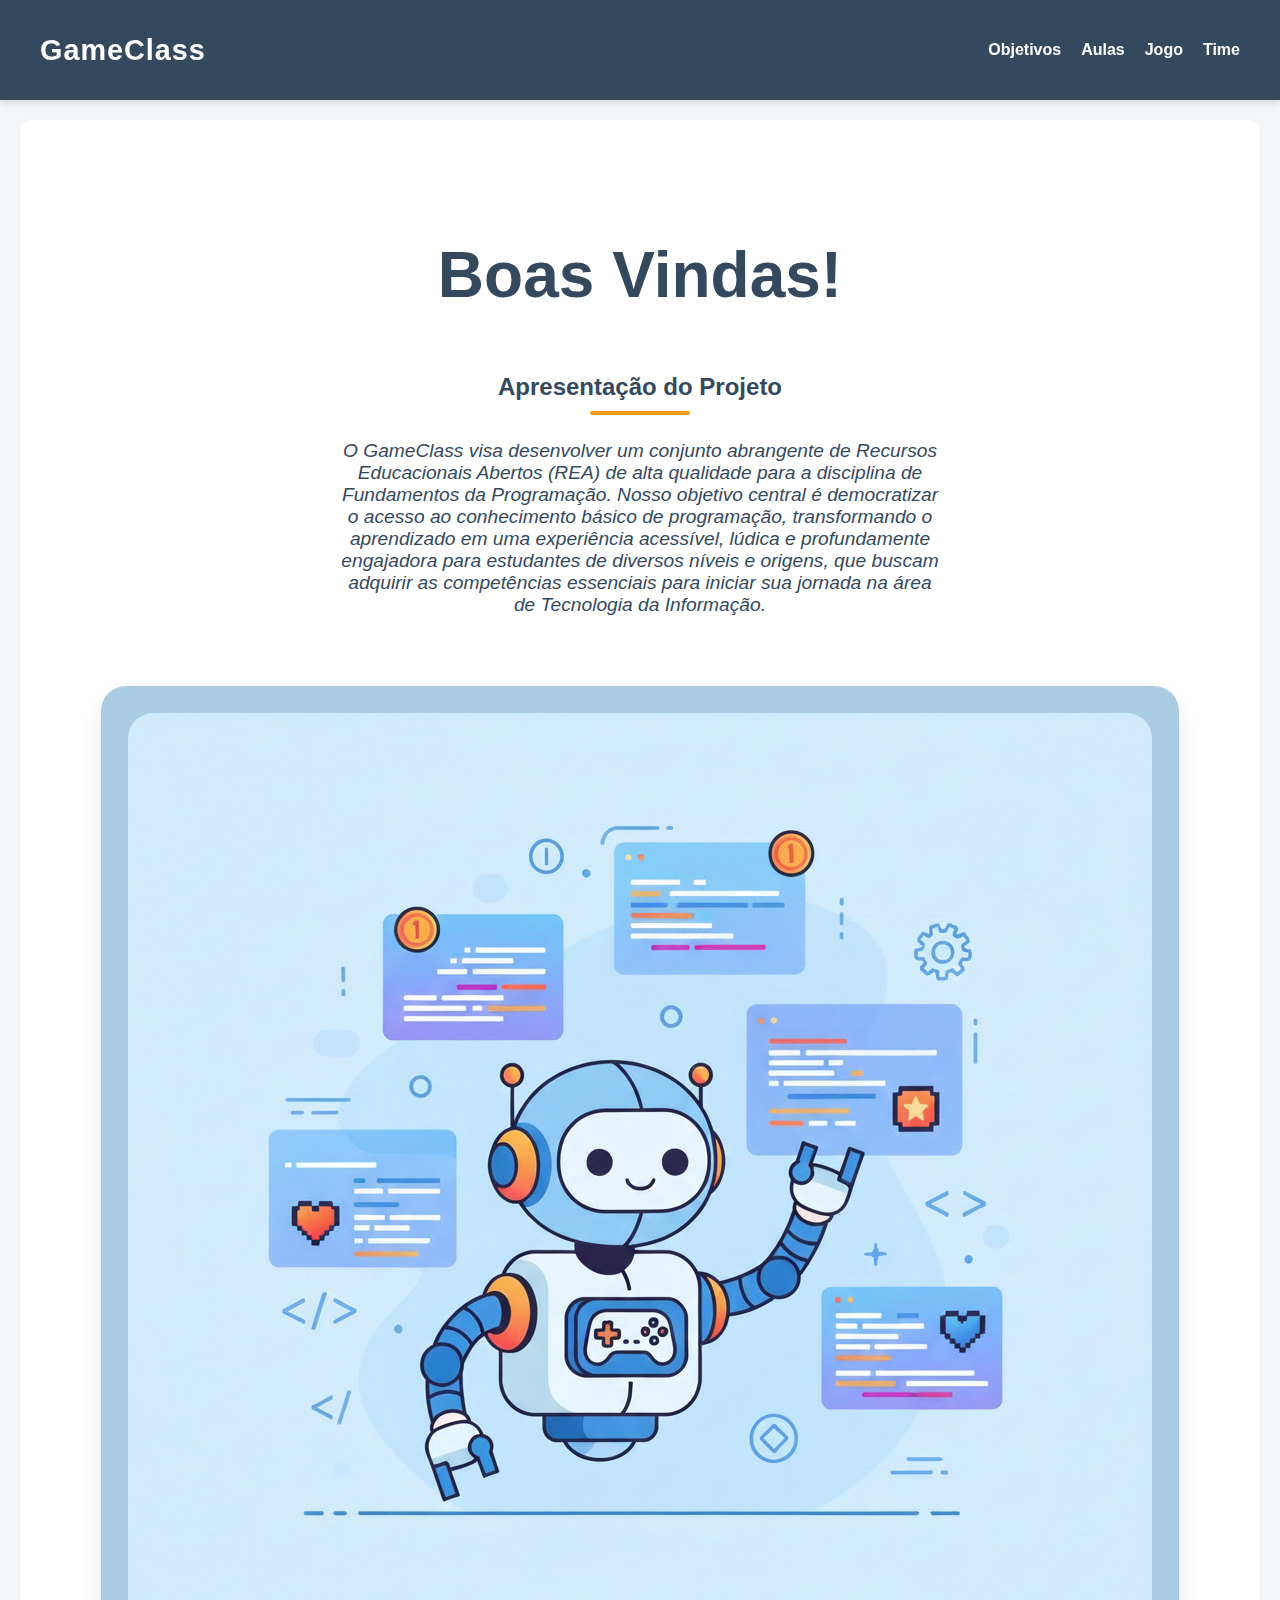
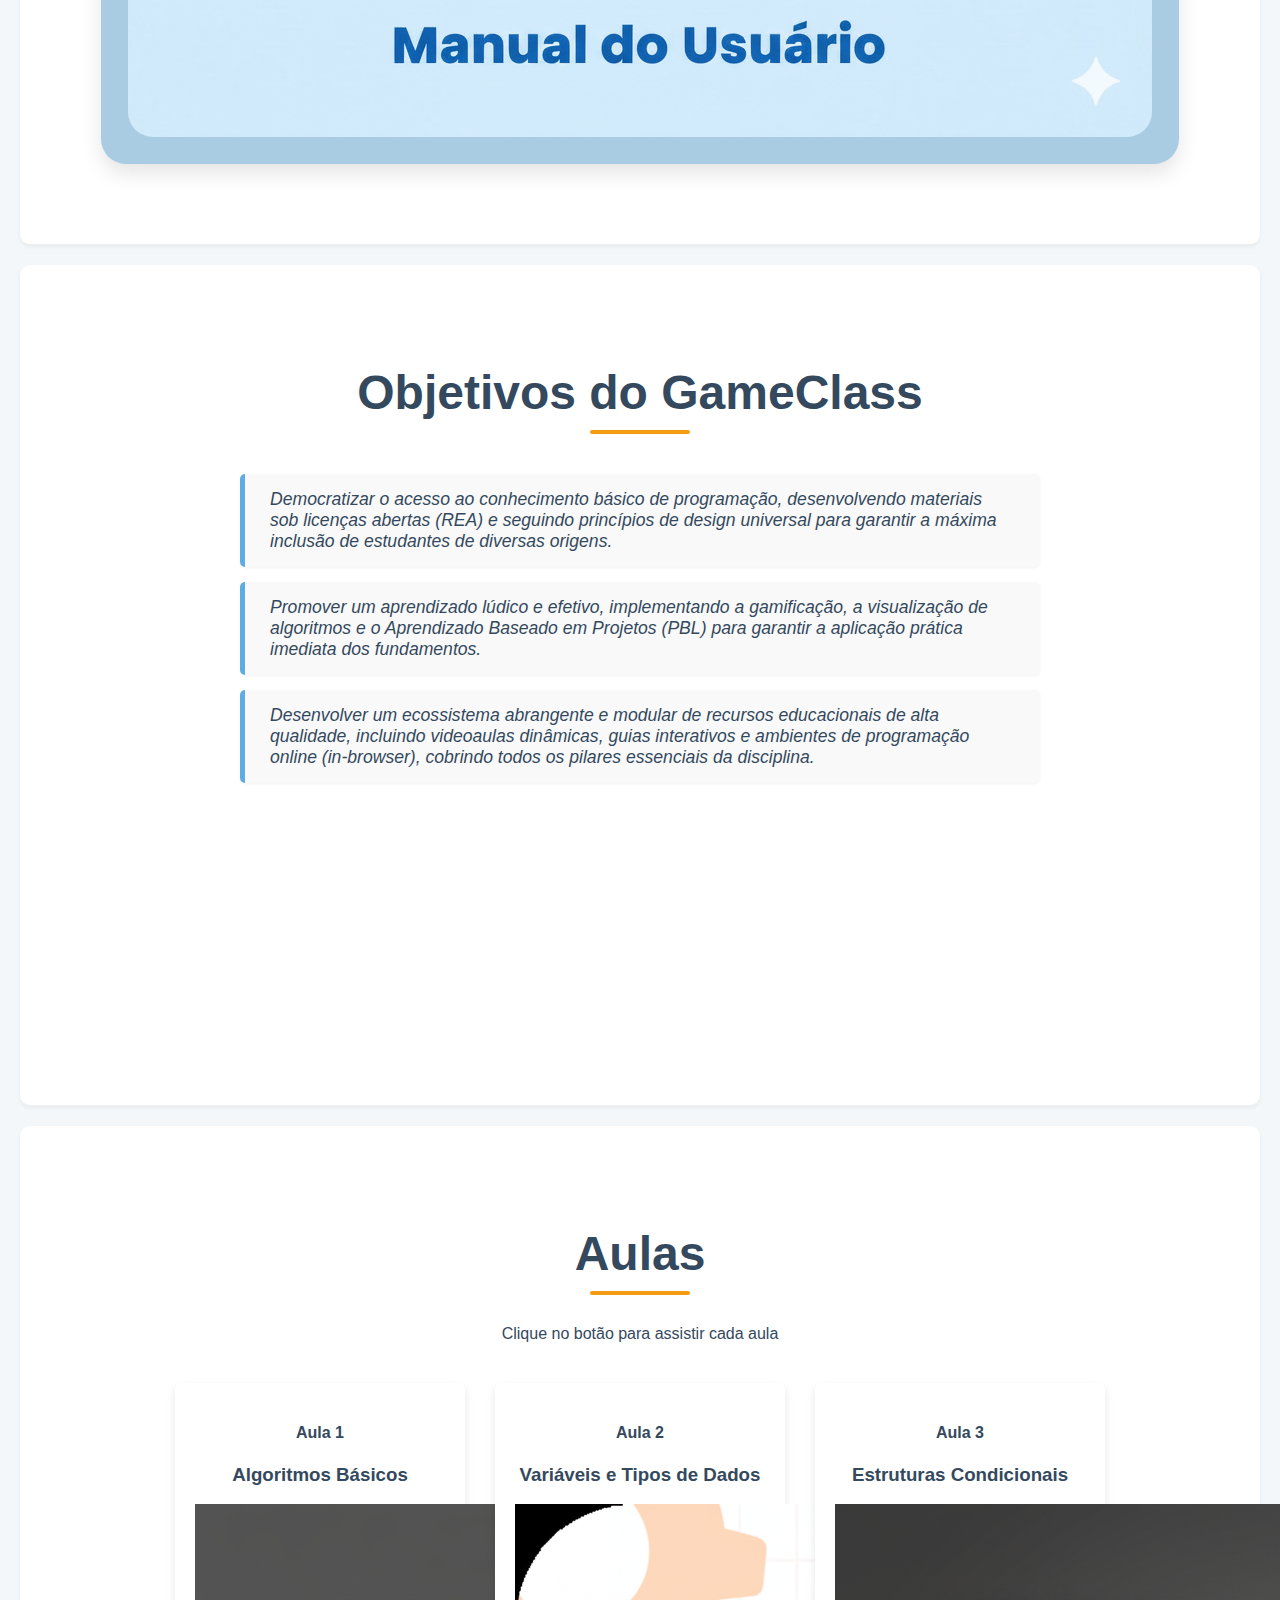
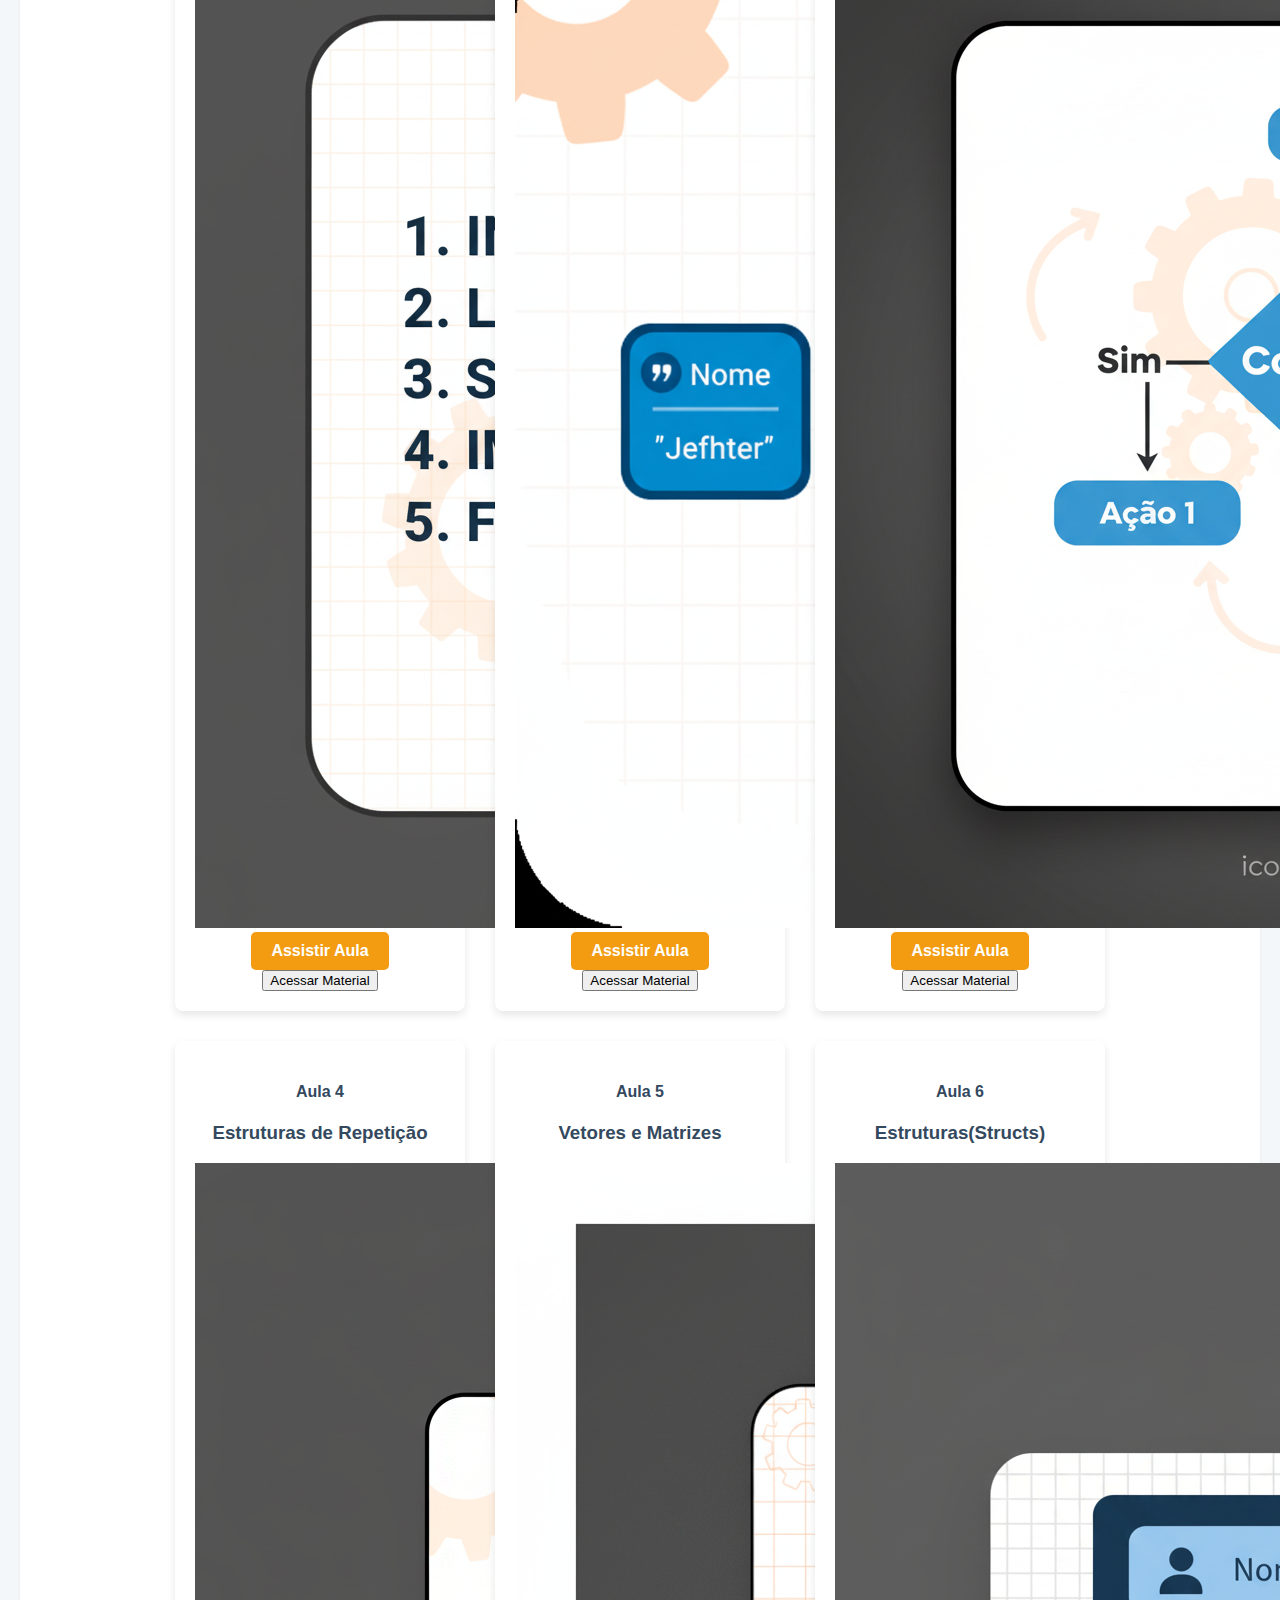
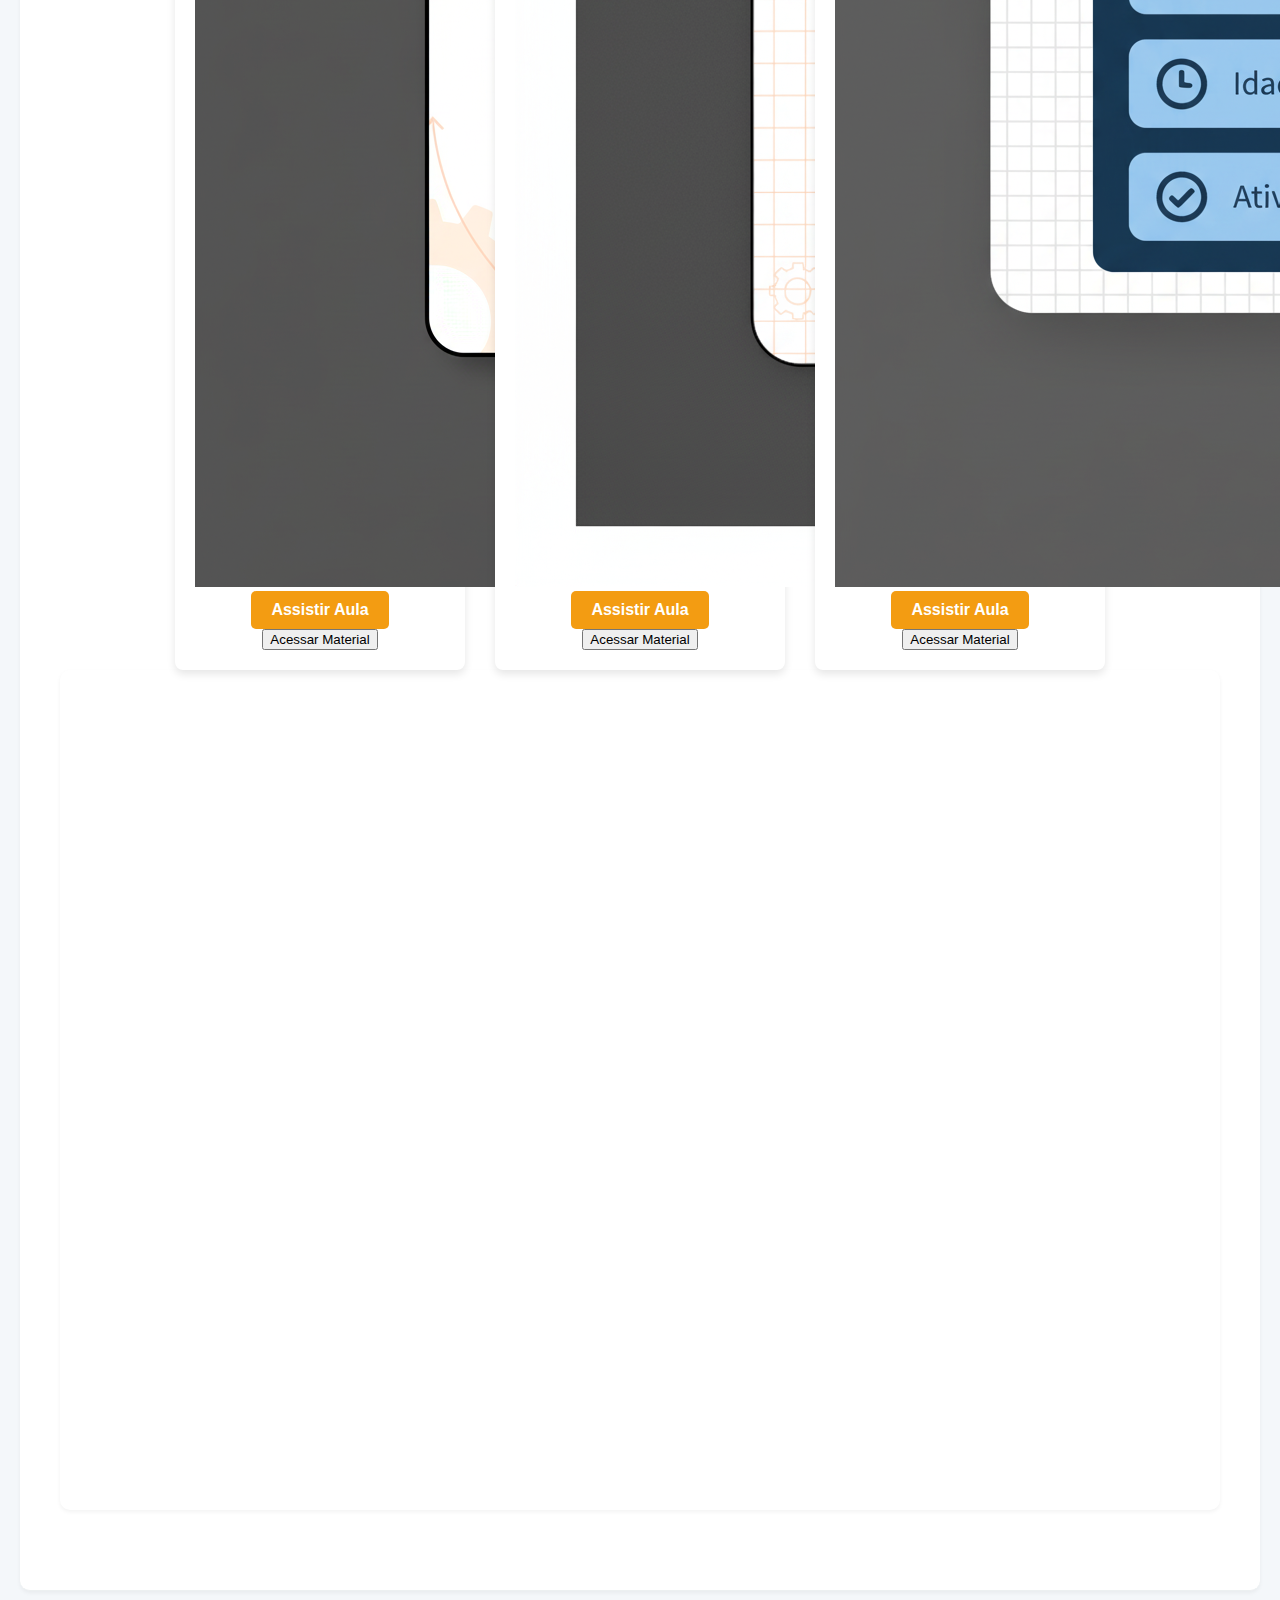
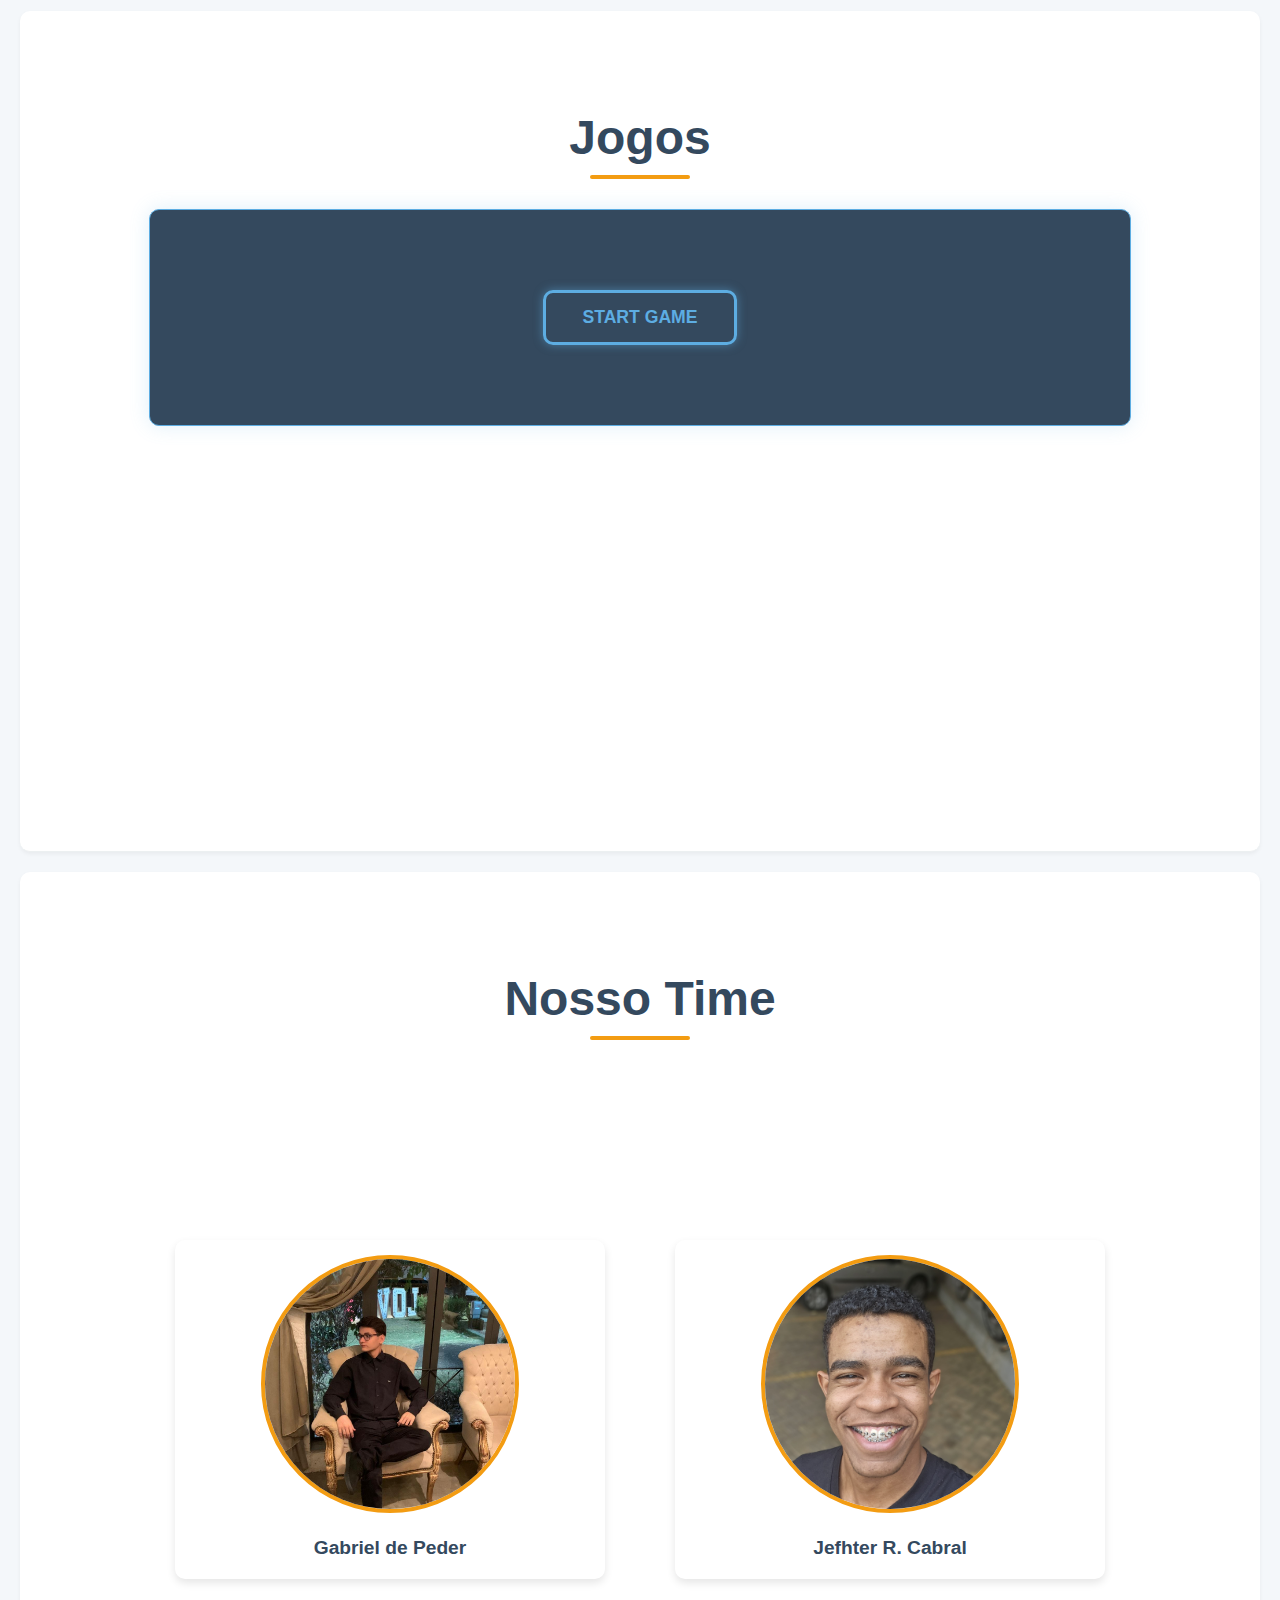
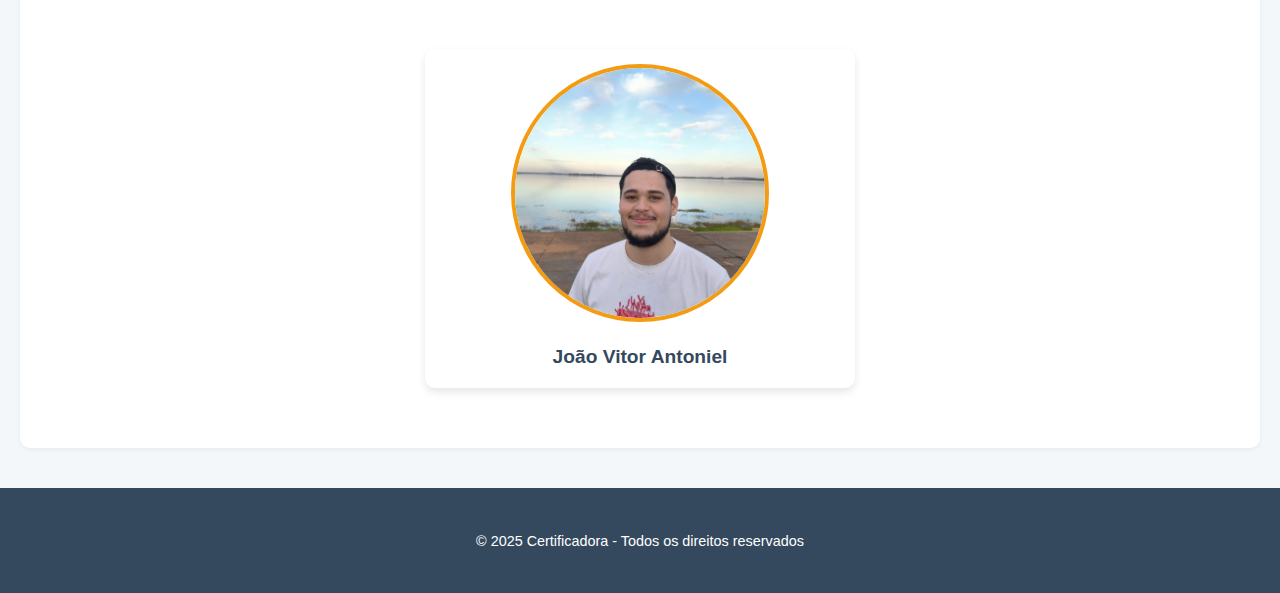
<file: index.html>
<!DOCTYPE html>
<html lang="pt-br">
    <head>
        <meta charset="UTF-8" />
        <meta name="viewport" content="width=device-width, initial-scale=1.0" />
        <title>GameClass</title>
        <link rel="stylesheet" href="./src/css/style.css" />
        <script src="./src/js/videos.js" defer></script>
        <script src="./src/js/slides.js" defer></script>
    </head>
    <body>
        <header>
            <!-- Barra fixa -->
            <div class="side-bar">
                <h1>GameClass</h1>
                <nav>
                    <ul>
                        <li><a href="#objetivos">Objetivos</a></li>
                        <li><a href="#aulas">Aulas</a></li>
                        <li><a href="#jogos">Jogo</a></li>
                        <li><a href="#time">Time</a></li>
                    </ul>
                </nav>
            </div>
        </header>

        <main>
            <!-- Apresentação -->
            <section class="apresentacao">
                <h1>Boas Vindas!</h1>
                <h2>Apresentação do Projeto</h2>
                <p>
                    <i
                        >O GameClass visa desenvolver um conjunto abrangente de
                        Recursos Educacionais Abertos (REA) de alta qualidade
                        para a disciplina de Fundamentos da Programação. Nosso
                        objetivo central é democratizar o acesso ao conhecimento
                        básico de programação, transformando o aprendizado em
                        uma experiência acessível, lúdica e profundamente
                        engajadora para estudantes de diversos níveis e origens,
                        que buscam adquirir as competências essenciais para
                        iniciar sua jornada na área de Tecnologia da
                        Informação.</i
                    >
                </p>
                <div class="banner">
                    <a
                        href="./src/assets/PDF/Manual_do_Usuario.pdf"
                        target="_blank"
                    >
                        <img src="./src/assets/img/banner.png" alt="Banner" />
                    </a>
                </div>
            </section>

            <!-- Objetivos -->
            <section id="objetivos">
                <h2>Objetivos do GameClass</h2>
                <ul>
                    <li>
                        <i
                            >Democratizar o acesso ao conhecimento básico de
                            programação, desenvolvendo materiais sob licenças
                            abertas (REA) e seguindo princípios de design
                            universal para garantir a máxima inclusão de
                            estudantes de diversas origens.</i
                        >
                    </li>
                    <li>
                        <i
                            >Promover um aprendizado lúdico e efetivo,
                            implementando a gamificação, a visualização de
                            algoritmos e o Aprendizado Baseado em Projetos (PBL)
                            para garantir a aplicação prática imediata dos
                            fundamentos.</i
                        >
                    </li>
                    <li>
                        <i
                            >Desenvolver um ecossistema abrangente e modular de
                            recursos educacionais de alta qualidade, incluindo
                            videoaulas dinâmicas, guias interativos e ambientes
                            de programação online (in-browser), cobrindo todos
                            os pilares essenciais da disciplina.</i
                        >
                    </li>
                </ul>
            </section>

            <!-- Aulas -->
            <section id="aulas">
                <h2>Aulas</h2>
                <p>Clique no botão para assistir cada aula</p>
                <div class="videos" id="lista-aulas-botoes">
                    <div class="video">
                        <h4>Aula 1</h4>
                        <h3>Algoritmos Básicos</h3>
                        <div class="icone-aula">
                            <img
                                id="img-a1"
                                src="./src/assets/img/icone-aula1.png"
                                alt="Ícone ilustrativo da aula"
                            />
                        </div>
                        <button
                            class="btn-assistir"
                            data-video-url="./src/assets/videos/aula1.mp4"
                        >
                            Assistir Aula
                        </button>
                        <button
                            class="btn-material"
                            data-href="https://gamma.app/docs/Algoritmos-A-Logica-por-Tras-de-Tudo-a68tg8z1sqsi2q6"
                            data-target="_blank"
                        >
                            Acessar Material
                        </button>
                    </div>

                    <div class="video">
                        <h4>Aula 2</h4>
                        <h3>Variáveis e Tipos de Dados</h3>
                        <div class="icone-aula">
                            <img
                                id="img-a2"
                                src="./src/assets/img/icone-aula2.png"
                                alt="Ícone ilustrativo da aula"
                            />
                        </div>
                        <button
                            class="btn-assistir"
                            data-video-url="./src/assets/videos/aula2.mp4"
                        >
                            Assistir Aula
                        </button>
                        <button
                            class="btn-material"
                            data-href="https://gamma.app/docs/Variaveis-e-Tipos-de-Dados-gpc9n442id1d69q"
                            data-target="_blank"
                        >
                            Acessar Material
                        </button>
                    </div>

                    <div class="video">
                        <h4>Aula 3</h4>
                        <h3>Estruturas Condicionais</h3>
                        <div class="icone-aula">
                            <img
                                id="img-a3"
                                src="./src/assets/img/icone-aula3.png"
                                alt="Ícone ilustrativo da aula"
                            />
                        </div>
                        <button
                            class="btn-assistir"
                            data-video-url="./src/assets/videos/aula3.mp4"
                        >
                            Assistir Aula
                        </button>
                        <button
                            class="btn-material"
                            data-href="https://gamma.app/docs/Estruturas-Condicionais-Tomando-Decisoes-no-Codigo-07ntqwg1yr1p8lp"
                            data-target="_blank"
                        >
                            Acessar Material
                        </button>
                    </div>

                    <div class="video">
                        <h4>Aula 4</h4>
                        <h3>Estruturas de Repetição</h3>
                        <div class="icone-aula">
                            <img
                                id="img-a4"
                                src="./src/assets/img/icone-aula4.png"
                                alt="Ícone ilustrativo da aula"
                            />
                        </div>
                        <button
                            class="btn-assistir"
                            data-video-url="./src/assets/videos/aula4.mp4"
                        >
                            Assistir Aula
                        </button>
                        <button
                            class="btn-material"
                            data-href="https://gamma.app/docs/Estruturas-de-Repeticao-Loops-ua2pghrbrcvc3zo"
                            data-target="_blank"
                        >
                            Acessar Material
                        </button>
                    </div>

                    <div class="video">
                        <h4>Aula 5</h4>
                        <h3>Vetores e Matrizes</h3>
                        <div class="icone-aula">
                            <img
                                id="img-a5"
                                src="./src/assets/img/icone-aula5.png"
                                alt="Ícone ilustrativo da aula"
                            />
                        </div>
                        <button
                            class="btn-assistir"
                            data-video-url="./src/assets/videos/aula5.mp4"
                        >
                            Assistir Aula
                        </button>
                        <button
                            class="btn-material"
                            data-href="https://gamma.app/docs/Vetores-e-Matrizes-Armazenando-Multiplos-Dados-0jvz3voehfvfecf"
                            data-target="_blank"
                        >
                            Acessar Material
                        </button>
                    </div>

                    <div class="video">
                        <h4>Aula 6</h4>
                        <h3>Estruturas(Structs)</h3>
                        <div class="icone-aula">
                            <img
                                id="img-a6"
                                src="./src/assets/img/icone-aula6.png"
                                alt="Ícone ilustrativo da aula"
                            />
                        </div>
                        <button
                            class="btn-assistir"
                            data-video-url="./src/assets/videos/aula6.mp4"
                        >
                            Assistir Aula
                        </button>
                        <button
                            class="btn-material"
                            data-href="https://gamma.app/docs/Estruturas-Structs-Organizando-Dados-Complexos-xem9xd5t4mu2vas"
                            data-target="_blank"
                        >
                            Acessar Material
                        </button>
                    </div>
                </div>
                <section class="vaulas" id="video-player-section">
                    <div class="tela"></div>
                </section>
            </section>

            <!-- Jogos -->
            <section id="jogos">
                <h2>Jogos</h2>
                <div class="area-jogo">
                    <a href="./src/game/index.html" target="_blank">
                        <button class="btn-jogo">Start Game</button>
                    </a>
                </div>
            </section>

            <!-- Time -->
            <section id="time">
                <h2>Nosso Time</h2>
                <div class="membros">
                    <div class="membro">
                        <img
                            src="./src/assets/img/Gabriel.jpeg"
                            alt="Gabriel..."
                        />
                        <h3>Gabriel de Peder</h3>
                    </div>
                    <div class="membro">
                        <img
                            src="./src/assets/img/jefhter.jpg"
                            alt="Jefhter R. Cabral"
                        />
                        <h3>Jefhter R. Cabral</h3>
                    </div>
                    <div class="membro">
                        <img src="./src/assets/img/joao.jpg" alt="João..." />
                        <h3>João Vitor Antoniel</h3>
                    </div>
                </div>
            </section>
        </main>

        <footer>
            <p>&copy; 2025 Certificadora - Todos os direitos reservados</p>
        </footer>
    </body>
</html>
</file>
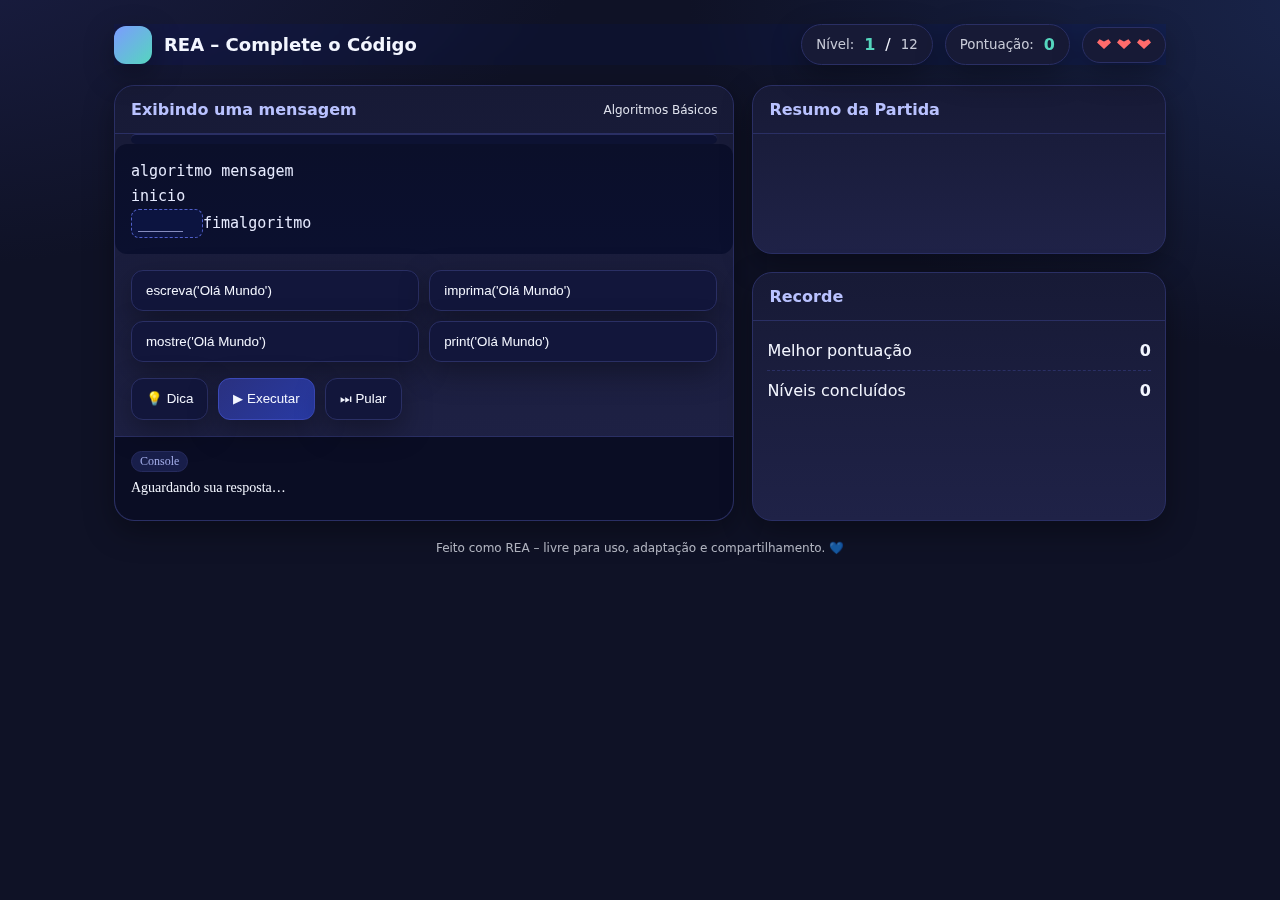
<file: Jogo/index.html>
<!DOCTYPE html>
<html lang="pt-BR">
    <head>
        <meta charset="UTF-8" />
        <meta name="viewport" content="width=device-width, initial-scale=1" />
        <title>REA – Complete o Código</title>
        <link rel="stylesheet" href="/Jogo/jogo.css" />
    </head>
    <body>
        <div class="glitch" id="glitch"></div>
        <div class="wrap">
            <header>
                <div class="brand">
                    <div class="logo" aria-hidden="true"></div>
                    <h1>REA – Complete o Código</h1>
                </div>
                <div class="pill" aria-live="polite">
                    <small>Nível:</small> <b id="level">1</b>/<small
                        id="totalLevels"
                        >–</small
                    >
                </div>
                <div class="pill" aria-live="polite">
                    <small>Pontuação:</small> <b id="score">0</b>
                </div>
                <div class="pill hewrap" aria-label="Vidas">
                    <div class="hearts" id="hearts"></div>
                </div>
            </header>

            <div class="main">
                <section class="card">
                    <div class="hd">
                        <h2 id="title">Carregando desafio…</h2>
                        <span class="tag" id="tema"></span>
                    </div>
                    <div class="bar">
                        <div class="fill" id="progress"></div>
                    </div>
                    <div class="codebox">
                        <pre><code id="codeSnippet">// …</code></pre>
                    </div>

                    <div class="options" id="options"></div>
                    <div class="toolbar">
                        <button class="btn" id="btnHint">💡 Dica</button>
                        <button class="btn primary" id="btnRun">
                            ▶ Executar
                        </button>
                        <button class="btn" id="btnSkip">⏭ Pular</button>
                    </div>
                    <div class="hint" id="hint" hidden></div>
                    <div class="console" role="status" aria-live="polite">
                        <div class="tag">Console</div>
                        <div id="consoleOut">Aguardando sua resposta…</div>
                    </div>
                </section>

                <aside class="side">
                    <section class="card">
                        <div class="hd"><h2>Resumo da Partida</h2></div>
                        <div class="list" id="summary"></div>
                    </section>
                    <section class="card">
                        <div class="hd"><h2>Recorde</h2></div>
                        <div class="list">
                            <div class="row">
                                <span>Melhor pontuação</span
                                ><b id="bestScore">0</b>
                            </div>
                            <div class="row">
                                <span>Níveis concluídos</span
                                ><b id="bestLevels">0</b>
                            </div>
                        </div>
                    </section>
                </aside>
            </div>

            <div class="footer">
                Feito como REA – livre para uso, adaptação e compartilhamento.
                💙
            </div>
        </div>

        <div class="overlay" id="overlay">
            <div class="modal">
                <h3 id="ovTitle">Parabéns!</h3>
                <p id="ovDesc">Você concluiu todos os níveis.</p>
                <div
                    style="
                        display: flex;
                        gap: 10px;
                        flex-wrap: wrap;
                        margin-top: 10px;
                    "
                >
                    <button class="btn success" id="btnPlayAgain">
                        Jogar de novo
                    </button>
                </div>
            </div>
        </div>

        <script src="/Jogo/jogo.js"></script>
    </body>
</html>
</file>
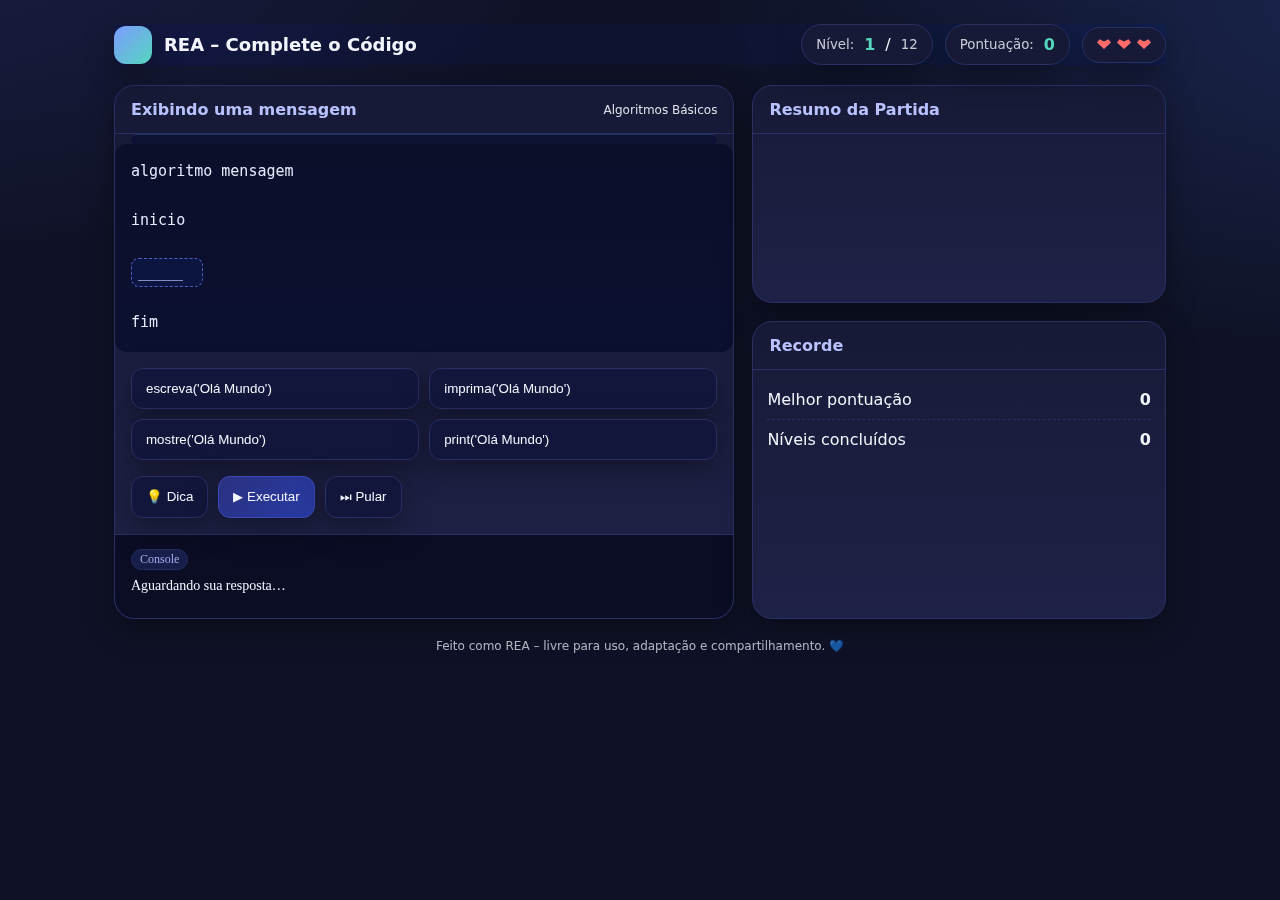
<file: src/game/index.html>
<!DOCTYPE html>
<html lang="pt-BR">
  <head>
    <meta charset="UTF-8" />
    <meta name="viewport" content="width=device-width, initial-scale=1" />
    <title>REA – Complete o Código</title>
    <link rel="stylesheet" href="./jogo.css" />
  </head>
  <body>
    <div class="glitch" id="glitch"></div>
    <div class="wrap">
      <header>
        <div class="brand">
          <div class="logo" aria-hidden="true"></div>
          <h1>REA – Complete o Código</h1>
        </div>
        <div class="pill" aria-live="polite">
          <small>Nível:</small> <b id="level">1</b>/<small id="totalLevels"
            >–</small
          >
        </div>
        <div class="pill" aria-live="polite">
          <small>Pontuação:</small> <b id="score">0</b>
        </div>
        <div class="pill hewrap" aria-label="Vidas">
          <div class="hearts" id="hearts"></div>
        </div>
      </header>

      <div class="main">
        <section class="card">
          <div class="hd">
            <h2 id="title">Carregando desafio…</h2>
            <span class="tag" id="tema"></span>
          </div>
          <div class="bar">
            <div class="fill" id="progress"></div>
          </div>
          <div class="codebox">
            <pre><code id="codeSnippet">// …</code></pre>
          </div>

          <div class="options" id="options"></div>
          <div class="toolbar">
            <button class="btn" id="btnHint">💡 Dica</button>
            <button class="btn primary" id="btnRun">▶ Executar</button>
            <button class="btn" id="btnSkip">⏭ Pular</button>
          </div>
          <div class="hint" id="hint" hidden></div>
          <div class="console" role="status" aria-live="polite">
            <div class="tag">Console</div>
            <div id="consoleOut">Aguardando sua resposta…</div>
          </div>
        </section>

        <aside class="side">
          <section class="card">
            <div class="hd"><h2>Resumo da Partida</h2></div>
            <div class="list" id="summary"></div>
          </section>
          <section class="card">
            <div class="hd"><h2>Recorde</h2></div>
            <div class="list">
              <div class="row">
                <span>Melhor pontuação</span><b id="bestScore">0</b>
              </div>
              <div class="row">
                <span>Níveis concluídos</span><b id="bestLevels">0</b>
              </div>
            </div>
          </section>
        </aside>
      </div>

      <div class="footer">
        Feito como REA – livre para uso, adaptação e compartilhamento. 💙
      </div>
    </div>

    <div class="overlay" id="overlay">
      <div class="modal">
        <h3 id="ovTitle">Parabéns!</h3>
        <p id="ovDesc">Você concluiu todos os níveis.</p>
        <div
          style="display: flex; gap: 10px; flex-wrap: wrap; margin-top: 10px"
        >
          <button class="btn success" id="btnPlayAgain">Jogar de novo</button>
        </div>
      </div>
    </div>

    <script src="./jogo.js"></script>
  </body>
</html>
</file>
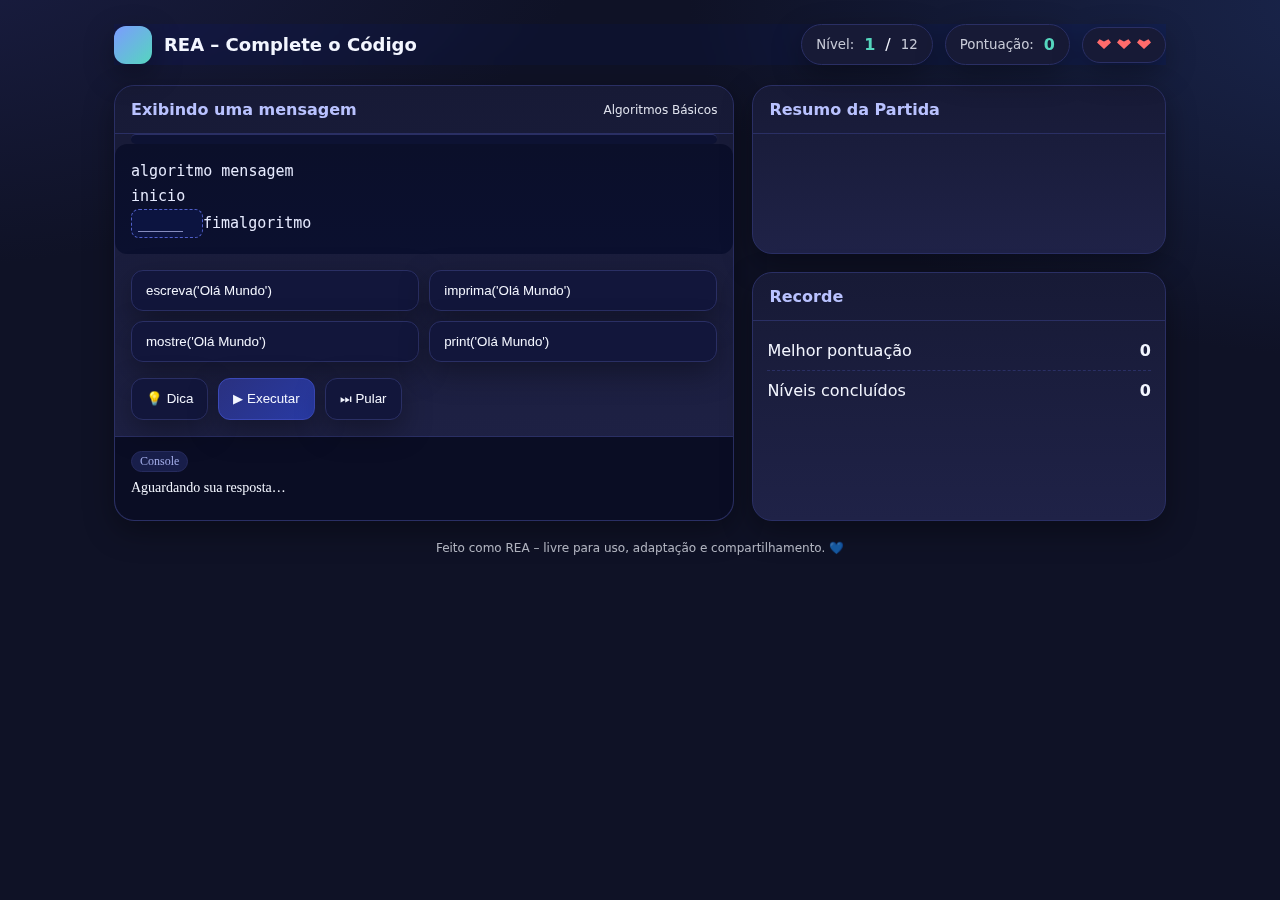
<file: index2.html>
<!DOCTYPE html>
<html lang="pt-BR">
  <head>
    <meta charset="UTF-8" />
    <meta name="viewport" content="width=device-width, initial-scale=1" />
    <title>REA – Complete o Código</title>
    <link rel="stylesheet" href="/Jogo/jogo.css" />
  </head>
  <body>
    <div class="glitch" id="glitch"></div>
    <div class="wrap">
      <header>
        <div class="brand">
          <div class="logo" aria-hidden="true"></div>
          <h1>REA – Complete o Código</h1>
        </div>
        <div class="pill" aria-live="polite">
          <small>Nível:</small> <b id="level">1</b>/<small id="totalLevels"
            >–</small
          >
        </div>
        <div class="pill" aria-live="polite">
          <small>Pontuação:</small> <b id="score">0</b>
        </div>
        <div class="pill hewrap" aria-label="Vidas">
          <div class="hearts" id="hearts"></div>
        </div>
      </header>

      <div class="main">
        <section class="card">
          <div class="hd">
            <h2 id="title">Carregando desafio…</h2>
            <span class="tag" id="tema"></span>
          </div>
          <div class="bar">
            <div class="fill" id="progress"></div>
          </div>
          <div class="codebox">
            <pre><code id="codeSnippet">// …</code></pre>
          </div>

          <div class="options" id="options"></div>
          <div class="toolbar">
            <button class="btn" id="btnHint">💡 Dica</button>
            <button class="btn primary" id="btnRun">▶ Executar</button>
            <button class="btn" id="btnSkip">⏭ Pular</button>
          </div>
          <div class="hint" id="hint" hidden></div>
          <div class="console" role="status" aria-live="polite">
            <div class="tag">Console</div>
            <div id="consoleOut">Aguardando sua resposta…</div>
          </div>
        </section>

        <aside class="side">
          <section class="card">
            <div class="hd"><h2>Resumo da Partida</h2></div>
            <div class="list" id="summary"></div>
          </section>
          <section class="card">
            <div class="hd"><h2>Recorde</h2></div>
            <div class="list">
              <div class="row">
                <span>Melhor pontuação</span><b id="bestScore">0</b>
              </div>
              <div class="row">
                <span>Níveis concluídos</span><b id="bestLevels">0</b>
              </div>
            </div>
          </section>
        </aside>
      </div>

      <div class="footer">
        Feito como REA – livre para uso, adaptação e compartilhamento. 💙
      </div>
    </div>

    <div class="overlay" id="overlay">
      <div class="modal">
        <h3 id="ovTitle">Parabéns!</h3>
        <p id="ovDesc">Você concluiu todos os níveis.</p>
        <div
          style="display: flex; gap: 10px; flex-wrap: wrap; margin-top: 10px"
        >
          <button class="btn success" id="btnPlayAgain">Jogar de novo</button>
        </div>
      </div>
    </div>

    <script src="/Jogo/jogo.js"></script>
  </body>
</html>
</file>
<file: src/css/style.css>
/*
 * ======================================================
 * CSS LIMPO, REINDENTADO E COM CORES AJUSTADAS
 * ======================================================
 */
html {
  scroll-behavior: smooth; /* rolagem suave ao clicar no menu */
  text-align: center;
}

body {
  margin: 0;
  font-family: "Montserrat", sans-serif;
  background-color: #f4f7fa; /* Fundo leve geral, combina bem */
  color: #34495e; /* Texto principal mais escuro */
}

/* Barra fixa */
.side-bar {
  position: fixed;
  top: 0;
  left: 0;
  width: 100%;
  height: 100px;
  background-color: #34495e; /* Azul escuro da imagem */
  color: #fff;
  padding: 0 40px;
  display: flex;
  align-items: center;
  z-index: 100;
  box-shadow: 0 4px 6px rgba(0, 0, 0, 0.1);
  box-sizing: border-box; /* Correção de estouro */
  justify-content: space-between; /* Distribuição correta */
}

/* Ajustando o layout da side-bar */
.side-bar h1 {
  margin: 0;
  font-size: 1.8rem;
  letter-spacing: 1px;
}

.side-bar nav {
  margin: 0;
}

.side-bar nav ul {
  list-style: none;
  display: flex;
  gap: 20px;
  margin: 0;
  padding: 0;
}

.side-bar nav ul li a {
  color: white;
  text-decoration: none;
  font-weight: 600;
  padding: 10px 0;
  transition: color 0.3s ease;
}

.side-bar nav ul li a:hover {
  color: #f39c12; /* <-- COR ALTERADA: Laranja para hover */
}

/* Main */
main {
  margin-top: 100px;
  padding: 20px;
}

section {
  min-height: 80vh;
  padding: 60px 40px;
  border-bottom: 1px solid #ecf0f1;
  background-color: #ffffff; /* Fundo branco para seções */
  margin-bottom: 20px;
  border-radius: 10px;
  box-shadow: 0 2px 4px rgba(0, 0, 0, 0.05);
}

section:last-child {
  border-bottom: none;
}

/* SEÇÃO DE APRESENTAÇÃO - AJUSTES CRÍTICOS AQUI */
.apresentacao {
  position: relative;
  display: flex;
  flex-direction: column;
  justify-content: center;
  align-items: center;
  text-align: center;
  /* REMOVIDO: background-color: #A9CCE3; para que o fundo azul não afete o texto */
  background-color: #ffffff; /* <-- Fundo branco para a área de texto */
  padding-top: 120px;
  padding-bottom: 80px;
  min-height: 90vh;
}

.apresentacao h2 {
  color: #34495e;
  font-size: 1.5rem;
  margin-bottom: 5px;
}

.apresentacao h1 {
  font-size: 4rem;
  margin-top: 0;
  color: #34495e;
  line-height: 1.1;
}

.apresentacao p {
  font-size: 1.2rem;
  color: #34495e;
  max-width: 600px;
  margin: 20px auto 40px;
}

/* Banner da Apresentação - AGORA COM O FUNDO AZUL */
.banner {
  margin-top: 30px;
  max-width: 100%;
  overflow: hidden;
  border-radius: 25px;
  box-shadow: 0 10px 20px rgba(0, 0, 0, 0.1);
  background-color: #a9cce3; /* Azul claro APENAS para o fundo do banner */
  padding: 27px;
  /* box-shadow: 0 4px 8px rgba(0, 0, 0, 0.1); <-- Esta linha é redundante e pode ser removida */
  transition: box-shadow 0.5s ease, transform 0.5s ease; /* Adiciona transição para o transform */
}

.banner img {
  width: 100%;
  height: auto;
  display: block;
  border-radius: 25px;
  transition: transform 0.5s ease; /* Adiciona transição para o transform da imagem */
}

.banner:hover {
  box-shadow: 0 20px 40px rgba(0, 0, 0, 0.25); /* Sombra mais escura e espalhada */
  transform: translateY(-5px); /* Levanta o banner um pouco */
}

.banner:hover img {
  transform: scale(1.03); /* Aumenta a imagem em 3% */
}

/* Títulos de Seção */
h2 {
  font-size: 3rem;
  color: #34495e;
  margin-bottom: 30px;
  position: relative;
}

h2::after {
  content: "";
  display: block;
  width: 100px;
  height: 4px;
  background-color: #f39c12; /* <-- COR ALTERADA: Laranja para a linha */
  margin: 10px auto 0;
  border-radius: 2px;
}

/* Lista de Objetivos */
#objetivos ul {
  list-style: none;
  padding: 0;
  margin: 40px auto;
  max-width: 800px;
  text-align: left;
}

#objetivos li {
  background-color: #f9f9f9;
  padding: 15px 25px;
  margin-bottom: 15px;
  border-left: 5px solid #5dade2; /* Azul médio para a borda */
  border-radius: 5px;
  font-size: 1.1rem;
  box-shadow: 0 1px 3px rgba(0, 0, 0, 0.05);
}

/* Seção de Aulas (Videos) */
.videos {
  display: flex;
  justify-content: center;
  gap: 30px;
  flex-wrap: wrap;
  margin-top: 40px;
}

.video {
  background-color: #ffffff;
  padding: 20px;
  border-radius: 8px;
  box-shadow: 0 4px 8px rgba(0, 0, 0, 0.1);
  width: 250px;
  transition: transform 0.3s ease;
}

.video:hover {
  transform: translateY(-5px);
  box-shadow: 0 6px 12px rgba(0, 0, 0, 0.15);
}

.video h3 {
  color: #34495e;
  margin-top: 0;
}

.btn-assistir {
  background-color: #f39c12; /* <-- COR ALTERADA: Laranja para o botão */
  color: white;
  border: none;
  padding: 10px 20px;
  font-size: 1rem;
  border-radius: 5px;
  cursor: pointer;
  transition: background-color 0.3s ease;
  font-weight: bold;
}

.btn-assistir:hover {
  background-color: #e67e22; /* <-- COR ALTERADA: Laranja um pouco mais escuro para hover */
}

/* Seção de Jogos */
.area-jogo {
  margin-top: 30px;
  background-color: #34495e; /* Fundo escuro (da sua cor de fonte) */
  border: 1px solid #5dade2; /* Borda sólida azul, estilo "grid" */
  padding: 80px 40px; /* Padding ajustado */
  border-radius: 10px;
  font-size: 1.5rem;
  color: #a9cce3; /* Cor do texto (se houver) mais clara */
  max-width: 900px;
  margin-left: auto;
  margin-right: auto;
  text-align: center;
  box-shadow: 0 0 20px rgba(93, 173, 226, 0.2); /* Brilho azul sutil no card */
}

/* O seu botão original - quase perfeito para este tema */
.btn-jogo {
  background: transparent;
  color: #5dade2;
  border: 3px solid #5dade2;
  padding: 14px 36px;
  font-size: 1.1rem;
  font-weight: bold;
  border-radius: 10px;
  cursor: pointer;
  text-transform: uppercase;
  transition: 0.3s ease;
  /* O seu box-shadow original fica excelente aqui */
  box-shadow: 0 0 10px rgba(93, 173, 226, 0.5);
}

.btn-jogo:hover {
  color: #fff;
  background-color: #5dade2;
  box-shadow: 0 0 20px #5dade2, 0 0 40px #5dade2;
  transform: scale(1.05);
}


/* Seção do Time */
.membros {
  display: flex;
  justify-content: center;
  flex-wrap: wrap;
  gap: 70px;
  margin-top: 200px;
}

.membro {
  width: 400px;
  height: auto;
  text-align: center;
  padding: 15px;
  background-color: #ffffff;
  border-radius: 10px;
  box-shadow: 0 4px 8px rgba(0, 0, 0, 0.1);
  transition: box-shadow 0.3s ease;
}

.membro:hover {
  box-shadow: 0 8px 16px rgba(0, 0, 0, 0.15);
}

.membro img {
  width: 100%;
  max-width: 250px;
  height: 250px;
  object-fit: cover;
  border-radius: 50%;
  border: 4px solid #f39c12; /* <-- COR ALTERADA: Borda da imagem Laranja */
  margin-bottom: 10px;
}

.membro h3 {
  color: #34495e;
  margin: 10px 0 5px;
  font-size: 1.2rem;
}

.membro p {
  color: #5dade2;
  font-size: 0.95rem;
}

/* Footer */
footer {
  text-align: center;
  padding: 30px 20px;
  background: #34495e; /* Azul escuro para o footer */
  color: #fff;
  font-size: 0.9rem;
}

/*
 * ======================================================
 * Responsividade (Ajustes para telas menores)
 * ======================================================
 */
@media (max-width: 1200px) {
  .side-bar {
    padding: 0 20px;
  }
}

@media (max-width: 768px) {
  .side-bar {
    flex-direction: column;
    height: auto;
    padding: 15px 20px;
    position: static; /* Torna a barra estática em telas menores */
  }

  .side-bar nav {
    margin-top: 10px;
    width: 100%;
  }

  .side-bar nav ul {
    flex-direction: column;
    gap: 10px;
    text-align: center;
  }

  .side-bar nav ul li a {
    display: block;
    padding: 5px 0;
  }

  main {
    margin-top: 0;
  }

  .apresentacao h1 {
    font-size: 3rem;
  }

  section {
    padding: 40px 20px;
  }

  .membros,
  .videos {
    gap: 20px;
  }

  .video,
  .membro {
    width: 100%;
    max-width: 300px;
  }
  .membro {
    margin: 0 auto;
  }
}

@media (max-width: 480px) {
  .apresentacao h1 {
    font-size: 2.5rem;
  }

  h2 {
    font-size: 2rem;
  }

  .area-jogo {
    padding: 50px 10px;
    font-size: 1.2rem;
  }
}
</file>
<file: Jogo/jogo.css>
:root {
  --bg: #0f1226;
  --panel: #171a36;
  --panel-2: #1f2247;
  --text: #f3f6ff;
  --muted: #b9c2ff;
  --accent: #7c9bff;
  --accent-2: #55d6be;
  --danger: #ff6b6b;
  --warning: #ffd166;
  --success: #50fa7b;
  --code: #0a0d24;
  --shadow: 0 10px 30px rgba(0, 0, 0, 0.35);
}

* {
  box-sizing: border-box;
}

html,
body {
  height: 100%;
}

body {
  margin: 0;
  font-family: Inter, system-ui, -apple-system, Segoe UI, Roboto, Ubuntu,
    Cantarell, "Helvetica Neue", Arial, "Noto Sans", "Apple Color Emoji",
    "Segoe UI Emoji";
  color: var(--text);
  background: radial-gradient(
      1200px 600px at -10% -10%,
      #1b1f46 0%,
      transparent 60%
    ),
    radial-gradient(1200px 600px at 110% 0%, #1a264e 0%, transparent 60%),
    var(--bg);
}

.wrap {
  max-width: 1100px;
  margin: 0 auto;
  padding: 24px;
}

header {
  display: grid;
  grid-template-columns: 1fr auto auto auto;
  gap: 12px;
  align-items: center;
  position: sticky;
  top: 0;
  z-index: 5;
  backdrop-filter: saturate(140%) blur(8px);
}

.brand {
  display: flex;
  gap: 12px;
  align-items: center;
}

.logo {
  width: 38px;
  height: 38px;
  border-radius: 12px;
  background: linear-gradient(135deg, var(--accent), var(--accent-2));
  box-shadow: var(--shadow);
}

.brand h1 {
  font-size: 18px;
  margin: 0;
}

.pill {
  background: var(--panel);
  padding: 10px 14px;
  border-radius: 999px;
  display: flex;
  gap: 10px;
  align-items: center;
  box-shadow: var(--shadow);
  border: 1px solid #2a2f64;
}

.pill b {
  color: var(--accent-2);
}

.pill small {
  opacity: 0.8;
}

.main {
  margin-top: 20px;
  display: grid;
  grid-template-columns: 1.2fr 0.8fr;
  gap: 18px;
}

@media (max-width: 900px) {
  .main {
    grid-template-columns: 1fr;
  }
}

.card {
  background: linear-gradient(180deg, var(--panel), var(--panel-2));
  border: 1px solid #2a2f64;
  border-radius: 20px;
  box-shadow: var(--shadow);
  overflow: hidden;
}

.card .hd {
  display: flex;
  justify-content: space-between;
  align-items: center;
  padding: 14px 16px;
  border-bottom: 1px solid #2a2f64;
}

.card .hd h2 {
  font-size: 16px;
  margin: 0;
  color: var(--muted);
}

.codebox {
  padding: 16px;
  background: linear-gradient(180deg, #0b0f2a, #0b102f);
  border-radius: 12px;
  overflow-x: auto;
}

pre {
  margin: 0;
  font-family: ui-monospace, SFMono-Regular, Menlo, Monaco, Consolas,
    "Liberation Mono", "Courier New", monospace;
  font-size: 15px;
  line-height: 1.5;
}

code {
  color: #e6eafe;
}

.blank {
  display: inline-block;
  min-width: 72px;
  padding: 2px 6px;
  border-radius: 8px;
  border: 1px dashed #5160c9;
  color: #c6ceff;
  background: #0c1440;
  font-weight: 500;
}

.options {
  display: grid;
  grid-template-columns: 1fr 1fr;
  gap: 10px;
  padding: 16px;
}

.btn {
  padding: 12px 14px;
  border-radius: 12px;
  border: 1px solid #2a2f64;
  background: #12163b;
  color: var(--text);
  cursor: pointer;
  transition: transform 0.06s ease, box-shadow 0.2s;
  box-shadow: var(--shadow);
  text-align: left;
}

.btn:hover {
  transform: translateY(-2px);
}

.btn:active {
  transform: translateY(0);
}

.btn.primary {
  background: linear-gradient(135deg, #2a3180, #283aa4);
  border-color: #3b49b8;
}

.btn.success {
  background: linear-gradient(135deg, #1f7a55, #108a78);
  font-size: large;
}

.btn.warn {
  background: linear-gradient(135deg, #755c22, #8a6f12);
}

.toolbar {
  display: flex;
  gap: 10px;
  padding: 0 16px 16px;
}

.console {
  padding: 14px 16px;
  background: var(--code);
  border-top: 1px solid #2a2f64;
  min-height: 84px;
  font-family: ui-monospace, SFMono-Regular, Menlo, Monaco, Consolas;
  font-size: 14px;
  border-radius: 0 0 20px 20px;
}

.console .tag {
  display: inline-block;
  font-size: 12px;
  padding: 2px 8px;
  border-radius: 999px;
  background: #1a204f;
  color: #b4bfff;
  border: 1px solid #2a2f64;
  margin-bottom: 8px;
}

.bar {
  height: 10px;
  background: #0d1233;
  border-top: 1px solid #2a2f64;
  border-radius: 5px;
  overflow: hidden;
  margin: 0 16px;
}

.bar .fill {
  height: 100%;
  width: 0%;
  background: linear-gradient(90deg, var(--accent), var(--accent-2));
  transition: width 0.4s ease;
}

.side {
  display: grid;
  gap: 18px;
}

.list {
  padding: 10px 14px;
}

.row {
  display: flex;
  justify-content: space-between;
  gap: 8px;
  padding: 10px 0;
  border-bottom: 1px dashed #2a2f64;
}

.row:last-child {
  border-bottom: none;
}

.tag {
  font-size: 12px;
  opacity: 0.9;
}

.hint {
  background: #0d153f;
  border-left: 3px solid var(--accent-2);
  padding: 12px 14px;
  margin: 10px 16px;
  border-radius: 12px;
}

.glitch {
  position: fixed;
  inset: 0;
  pointer-events: none;
  opacity: 0;
  transition: opacity 0.3s ease;
  z-index: 20;
  background: repeating-linear-gradient(
    0deg,
    rgba(255, 0, 70, 0.12),
    rgba(255, 0, 70, 0.12) 2px,
    transparent 2px,
    transparent 4px
  );
  animation: none;
}

.glitch.on {
  opacity: 0.8;
  animation: shake 0.35s ease 0s 1;
}

@keyframes shake {
  0% {
    transform: translate(0, 0);
  }
  20% {
    transform: translate(-10px, 6px);
  }
  40% {
    transform: translate(9px, -4px);
  }
  60% {
    transform: translate(-6px, 8px);
  }
  80% {
    transform: translate(7px, -5px);
  }
  100% {
    transform: translate(0, 0);
  }
}

.footer {
  opacity: 0.7;
  font-size: 12px;
  text-align: center;
  padding: 20px;
}

.hearts {
  display: flex;
  gap: 6px;
  align-items: center;
}

.heart {
  width: 14px;
  height: 14px;
  background: var(--danger);
  clip-path: polygon(50% 83%, 100% 35%, 82% 12%, 50% 29%, 18% 12%, 0 35%);
  filter: drop-shadow(0 0 6px rgba(255, 80, 110, 0.35));
}

.heart.off {
  opacity: 0.25;
  filter: none;
}

.overlay {
  position: fixed;
  inset: 0;
  display: none;
  place-items: center;
  background: rgba(7, 10, 28, 0.7);
  backdrop-filter: blur(4px);
  z-index: 30;
}

.overlay .modal {
  max-width: 540px;
  background: var(--panel);
  border: 1px solid #2a2f64;
  border-radius: 18px;
  box-shadow: var(--shadow);
  padding: 50px;
  position: absolute;
  top: 50%;
  left: 50%;
  transform: translate(-50%,-50%);
  display: flex;
  justify-content: center;
  align-items: center;
  flex-direction: column;
  gap: 10px;
}

.modal h3 {
  margin: 0 0 10px;
  font-size: xx-large;
  text-align: center;
}

.modal p {
  margin: 6px 0 16px;
  font-size: large;
  color: var(--muted);
  text-align: center;
}

.kbd {
  font-family: ui-monospace, Menlo, Monaco, Consolas;
  font-size: 12px;
  background: #0f143a;
  border: 1px solid #2a2f64;
  padding: 2px 6px;
  border-radius: 6px;
}

.sr-only {
  position: absolute;
  width: 1px;
  height: 1px;
  padding: 0;
  overflow: hidden;
  clip: rect(0, 0, 0, 0);
  white-space: nowrap;
  border: 0;
}
</file>
<file: src/game/jogo.css>
:root {
  --bg: #0f1226;
  --panel: #171a36;
  --panel-2: #1f2247;
  --text: #f3f6ff;
  --muted: #b9c2ff;
  --accent: #7c9bff;
  --accent-2: #55d6be;
  --danger: #ff6b6b;
  --warning: #ffd166;
  --success: #50fa7b;
  --code: #0a0d24;
  --shadow: 0 10px 30px rgba(0, 0, 0, 0.35);
}

* {
  box-sizing: border-box;
}

html,
body {
  height: 100%;
}

body {
  margin: 0;
  font-family: Inter, system-ui, -apple-system, Segoe UI, Roboto, Ubuntu,
    Cantarell, "Helvetica Neue", Arial, "Noto Sans", "Apple Color Emoji",
    "Segoe UI Emoji";
  color: var(--text);
  background: radial-gradient(
      1200px 600px at -10% -10%,
      #1b1f46 0%,
      transparent 60%
    ),
    radial-gradient(1200px 600px at 110% 0%, #1a264e 0%, transparent 60%),
    var(--bg);
}

.wrap {
  max-width: 1100px;
  margin: 0 auto;
  padding: 24px;
}

header {
  display: grid;
  grid-template-columns: 1fr auto auto auto;
  gap: 12px;
  align-items: center;
  position: sticky;
  top: 0;
  z-index: 5;
  backdrop-filter: saturate(140%) blur(8px);
}

.brand {
  display: flex;
  gap: 12px;
  align-items: center;
}

.logo {
  width: 38px;
  height: 38px;
  border-radius: 12px;
  background: linear-gradient(135deg, var(--accent), var(--accent-2));
  box-shadow: var(--shadow);
}

.brand h1 {
  font-size: 18px;
  margin: 0;
}

.pill {
  background: var(--panel);
  padding: 10px 14px;
  border-radius: 999px;
  display: flex;
  gap: 10px;
  align-items: center;
  box-shadow: var(--shadow);
  border: 1px solid #2a2f64;
}

.pill b {
  color: var(--accent-2);
}

.pill small {
  opacity: 0.8;
}

.main {
  margin-top: 20px;
  display: grid;
  grid-template-columns: 1.2fr 0.8fr;
  gap: 18px;
}

@media (max-width: 900px) {
  .main {
    grid-template-columns: 1fr;
  }
}

.card {
  background: linear-gradient(180deg, var(--panel), var(--panel-2));
  border: 1px solid #2a2f64;
  border-radius: 20px;
  box-shadow: var(--shadow);
  overflow: hidden;
}

.card .hd {
  display: flex;
  justify-content: space-between;
  align-items: center;
  padding: 14px 16px;
  border-bottom: 1px solid #2a2f64;
}

.card .hd h2 {
  font-size: 16px;
  margin: 0;
  color: var(--muted);
}

.codebox {
  padding: 16px;
  background: linear-gradient(180deg, #0b0f2a, #0b102f);
  border-radius: 12px;
  overflow-x: auto;
}

pre {
  margin: 0;
  font-family: ui-monospace, SFMono-Regular, Menlo, Monaco, Consolas,
    "Liberation Mono", "Courier New", monospace;
  font-size: 15px;
  line-height: 1.5;
}

code {
  color: #e6eafe;
}

.blank {
  display: inline-block;
  min-width: 72px;
  padding: 2px 6px;
  border-radius: 8px;
  border: 1px dashed #5160c9;
  color: #c6ceff;
  background: #0c1440;
  font-weight: 500;
}

.options {
  display: grid;
  grid-template-columns: 1fr 1fr;
  gap: 10px;
  padding: 16px;
}

.btn {
  padding: 12px 14px;
  border-radius: 12px;
  border: 1px solid #2a2f64;
  background: #12163b;
  color: var(--text);
  cursor: pointer;
  transition: transform 0.06s ease, box-shadow 0.2s;
  box-shadow: var(--shadow);
  text-align: left;
}

.btn:hover {
  transform: translateY(-2px);
}

.btn:active {
  transform: translateY(0);
}

.btn.primary {
  background: linear-gradient(135deg, #2a3180, #283aa4);
  border-color: #3b49b8;
}

.btn.success {
  background: linear-gradient(135deg, #1f7a55, #108a78);
  font-size: large;
}

.btn.warn {
  background: linear-gradient(135deg, #755c22, #8a6f12);
}

.toolbar {
  display: flex;
  gap: 10px;
  padding: 0 16px 16px;
}

.console {
  padding: 14px 16px;
  background: var(--code);
  border-top: 1px solid #2a2f64;
  min-height: 84px;
  font-family: ui-monospace, SFMono-Regular, Menlo, Monaco, Consolas;
  font-size: 14px;
  border-radius: 0 0 20px 20px;
}

.console .tag {
  display: inline-block;
  font-size: 12px;
  padding: 2px 8px;
  border-radius: 999px;
  background: #1a204f;
  color: #b4bfff;
  border: 1px solid #2a2f64;
  margin-bottom: 8px;
}

.bar {
  height: 10px;
  background: #0d1233;
  border-top: 1px solid #2a2f64;
  border-radius: 5px;
  overflow: hidden;
  margin: 0 16px;
}

.bar .fill {
  height: 100%;
  width: 0%;
  background: linear-gradient(90deg, var(--accent), var(--accent-2));
  transition: width 0.4s ease;
}

.side {
  display: grid;
  gap: 18px;
}

.list {
  padding: 10px 14px;
}

.row {
  display: flex;
  justify-content: space-between;
  gap: 8px;
  padding: 10px 0;
  border-bottom: 1px dashed #2a2f64;
}

.row:last-child {
  border-bottom: none;
}

.tag {
  font-size: 12px;
  opacity: 0.9;
}

.hint {
  background: #0d153f;
  border-left: 3px solid var(--accent-2);
  padding: 12px 14px;
  margin: 10px 16px;
  border-radius: 12px;
}

.glitch {
  position: fixed;
  inset: 0;
  pointer-events: none;
  opacity: 0;
  transition: opacity 0.3s ease;
  z-index: 20;
  background: repeating-linear-gradient(
    0deg,
    rgba(255, 0, 70, 0.12),
    rgba(255, 0, 70, 0.12) 2px,
    transparent 2px,
    transparent 4px
  );
  animation: none;
}

.glitch.on {
  opacity: 0.8;
  animation: shake 0.35s ease 0s 1;
}

@keyframes shake {
  0% {
    transform: translate(0, 0);
  }
  20% {
    transform: translate(-10px, 6px);
  }
  40% {
    transform: translate(9px, -4px);
  }
  60% {
    transform: translate(-6px, 8px);
  }
  80% {
    transform: translate(7px, -5px);
  }
  100% {
    transform: translate(0, 0);
  }
}

.footer {
  opacity: 0.7;
  font-size: 12px;
  text-align: center;
  padding: 20px;
}

.hearts {
  display: flex;
  gap: 6px;
  align-items: center;
}

.heart {
  width: 14px;
  height: 14px;
  background: var(--danger);
  clip-path: polygon(50% 83%, 100% 35%, 82% 12%, 50% 29%, 18% 12%, 0 35%);
  filter: drop-shadow(0 0 6px rgba(255, 80, 110, 0.35));
}

.heart.off {
  opacity: 0.25;
  filter: none;
}

.overlay {
  position: fixed;
  inset: 0;
  display: none;
  place-items: center;
  background: rgba(7, 10, 28, 0.7);
  backdrop-filter: blur(4px);
  z-index: 30;
}

.overlay .modal {
  max-width: 540px;
  background: var(--panel);
  border: 1px solid #2a2f64;
  border-radius: 18px;
  box-shadow: var(--shadow);
  padding: 50px;
  position: absolute;
  top: 50%;
  left: 50%;
  transform: translate(-50%,-50%);
  display: flex;
  justify-content: center;
  align-items: center;
  flex-direction: column;
  gap: 10px;
}

.modal h3 {
  margin: 0 0 10px;
  font-size: xx-large;
  text-align: center;
}

.modal p {
  margin: 6px 0 16px;
  font-size: large;
  color: var(--muted);
  text-align: center;
}

.kbd {
  font-family: ui-monospace, Menlo, Monaco, Consolas;
  font-size: 12px;
  background: #0f143a;
  border: 1px solid #2a2f64;
  padding: 2px 6px;
  border-radius: 6px;
}

.sr-only {
  position: absolute;
  width: 1px;
  height: 1px;
  padding: 0;
  overflow: hidden;
  clip: rect(0, 0, 0, 0);
  white-space: nowrap;
  border: 0;
}
</file>
